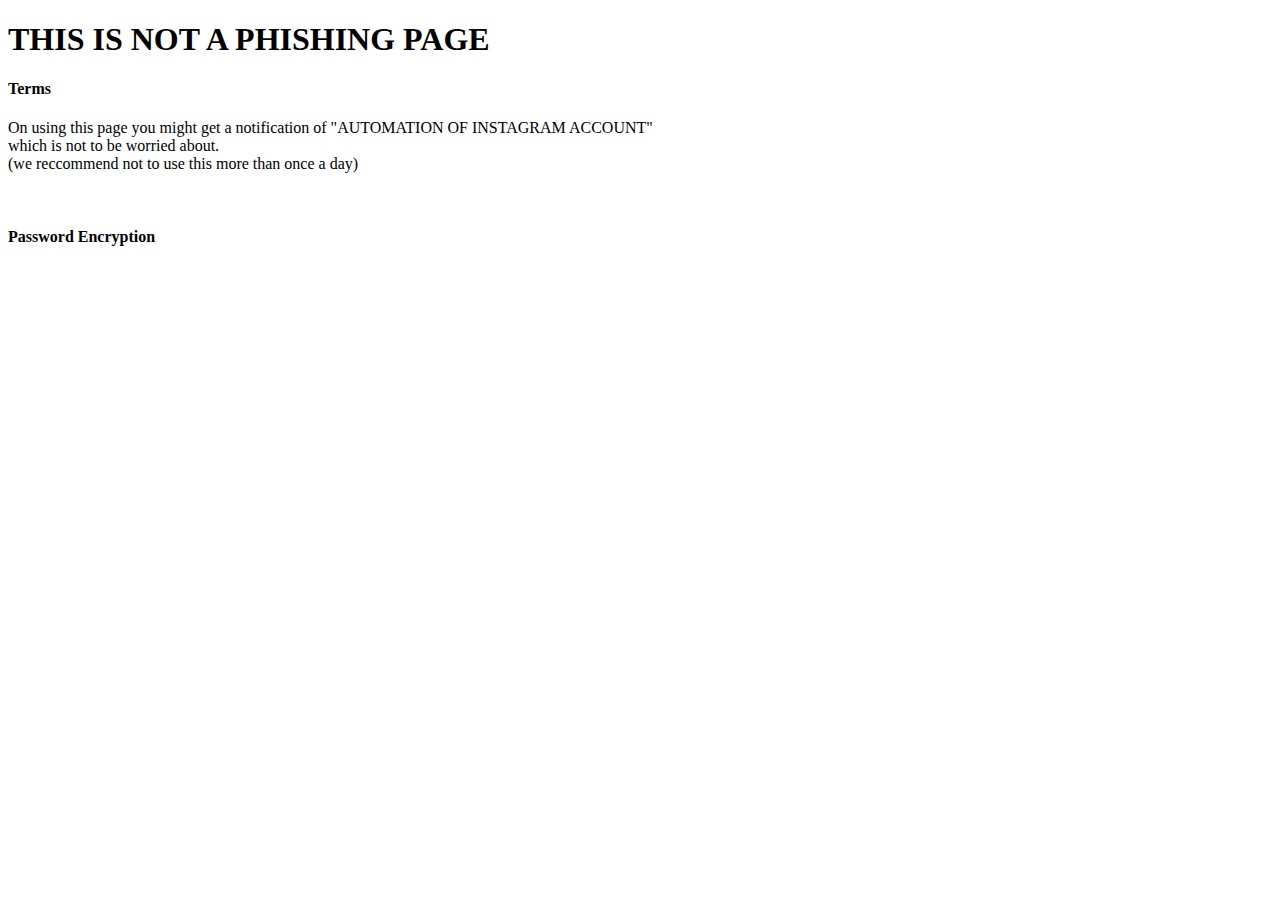
<file: src/terms.html>
<!DOCTYPE html>
<html lang="en">
<head>
    <meta charset="UTF-8">
    <meta name="viewport" content="width=device-width, initial-scale=1.0">
    <title>Regard privacy</title>
</head>
<body>
    <h1>THIS IS NOT A PHISHING PAGE</h1>
    <h4>Terms</h4>
    <p>On using this page you might get a notification of "AUTOMATION OF INSTAGRAM ACCOUNT" <br> which is not to be worried about.
    <br>
    (we reccommend not to use this more than once a day)
</p>
    <br>
    <h4>Password Encryption</h4>
    <p></p>

</body>
</html>
</file>
